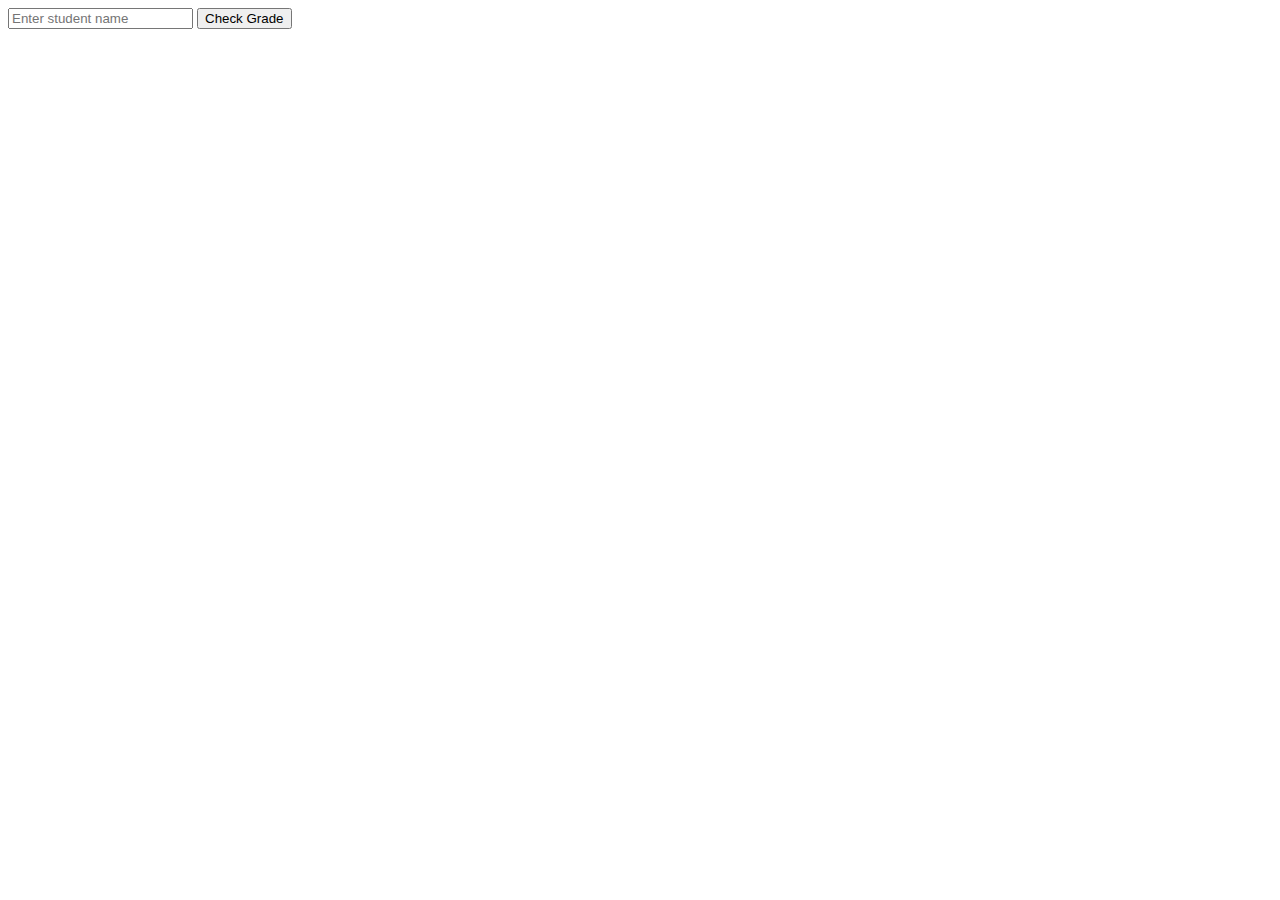
<file: index.html>
<!DOCTYPE html>
<html lang="en">
<head>
    <meta charset="UTF-8">
    <meta name="viewport" content="width=device-width, initial-scale=1.0">
    <title>Js Learning</title>
    <style>
    </style>
</head>
<body>
<input type="text" id="studentName" placeholder="Enter student name">
<button id="checkBtn">Check Grade</button>
<p id="result"></p>


  <script>
  let students = [
  { name: "Maxim", grade: "A" },
  { name: "Bob", grade: "B" },
  { name: "Charlie", grade: "C" }
];

let input = document.getElementById("studentName");
let button = document.getElementById("checkBtn");
let result = document.getElementById("result");

button.addEventListener("click", function() {
  let name = input.value.trim();
  let found = false;

  for (let i = 0; i < students.length; i++) {
    if (students[i].name.toLowerCase() === name.toLowerCase()) {
      result.textContent = `${students[i].name} got grade ${students[i].grade}`;
      found = true;
      break;
    }
  }

  if (!found) {
    result.textContent = "Student not found.";
  }
});

    </script>
</body>
</html>
</file>
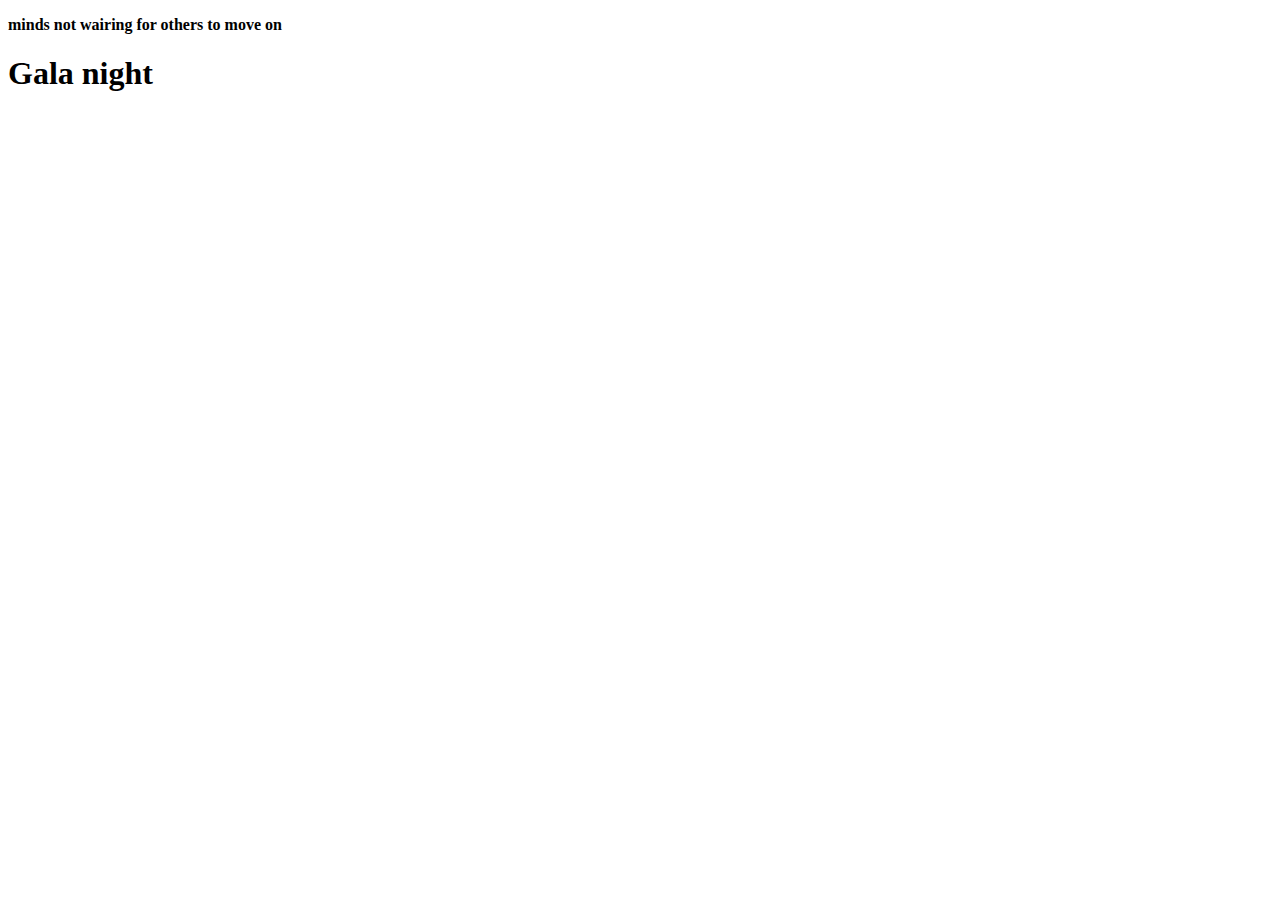
<file: dara.html>
<!DOCTYPE html>
<html lang="en">
<head>
    <meta charset="UTF-8">
    <meta name="viewport" content="width=device-width, initial-scale=1.0">
    <title>Document</title>
</head>
<p><strong> minds not wairing for others to move on</strong></p>
<h1>Gala night</h1>

</body>
</html>
</file>
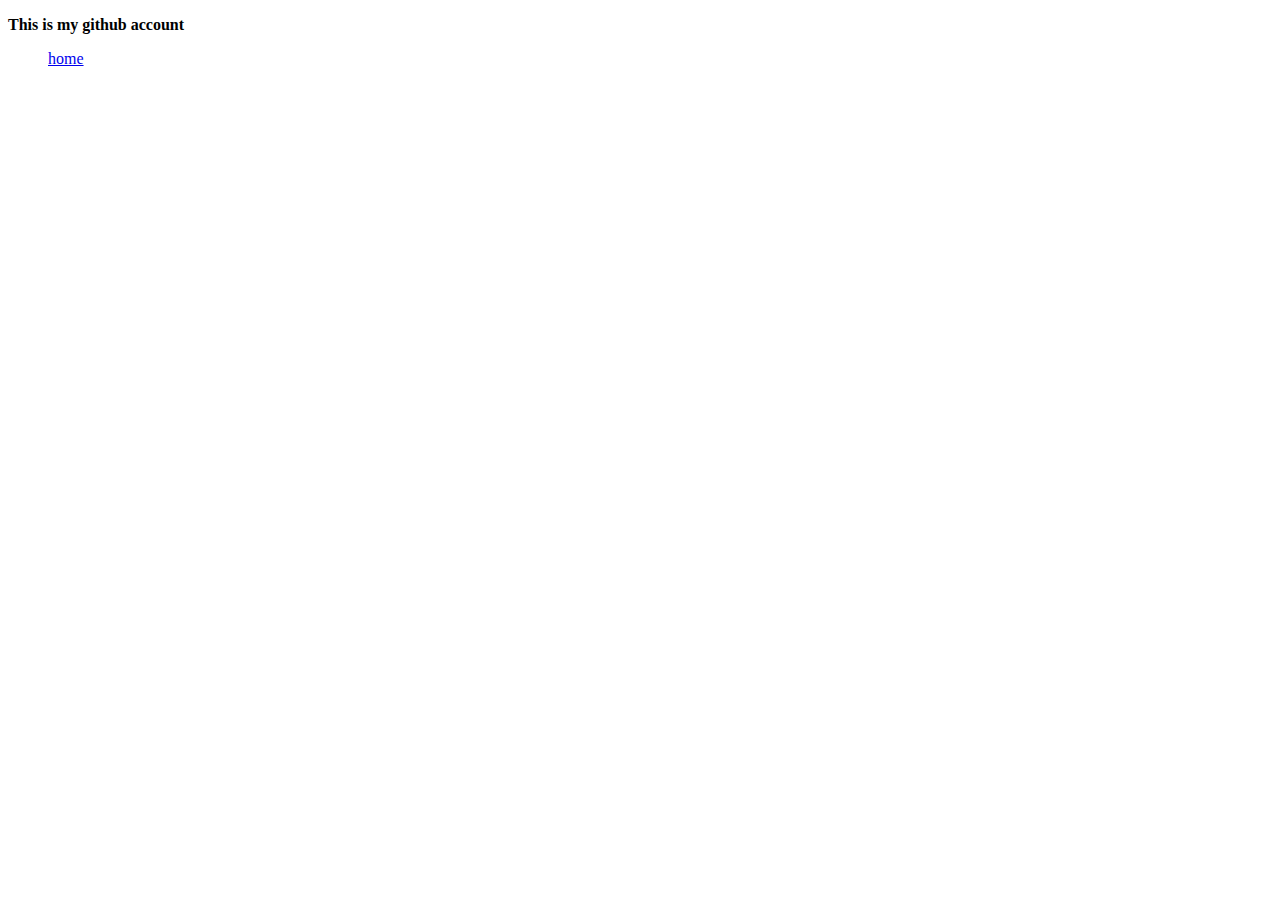
<file: github.html>
<!DOCTYPE html>
<html lang="en">
<head>
    <meta charset="UTF-8">
    <meta name="viewport" content="width=device-width, initial-scale=1.0">
    <title>Document</title>
</head>
<body>
    <strong><p>This is my github account</p></strong>
    <ul><a href="index.html">home</a></ul>
</body>
</html>
</file>
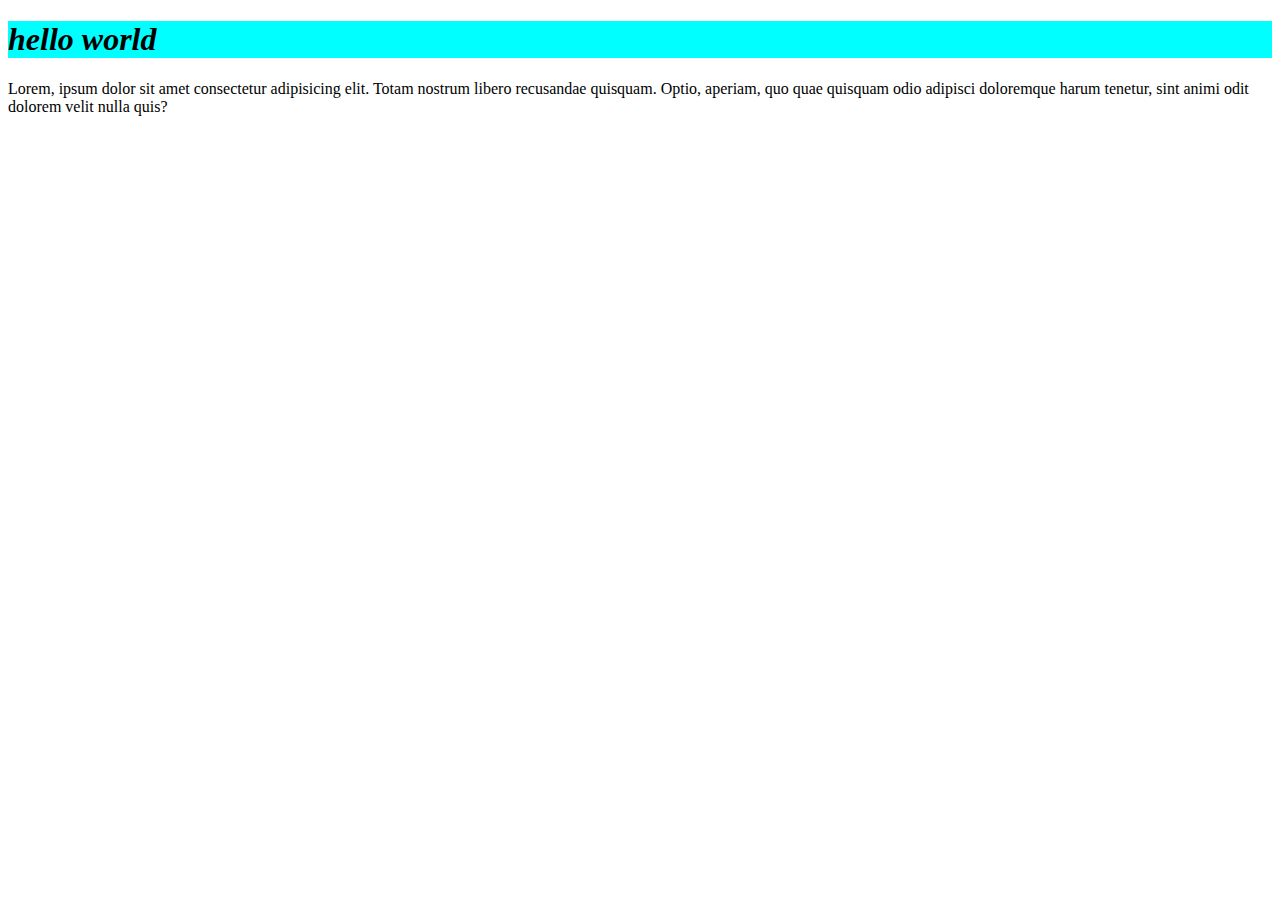
<file: pp.html>
<!DOCTYPE html>
<html lang="en">
<head>
    <meta charset="UTF-8">
    <meta name="viewport" content="width=, initial-scale=1.0">
    <title>Document</title>
    <style>
        h1{
            background-color: aqua;
            font-style: italic;
        }
        p{
            color: blueg;
        }
    </style>
</head>
<body>
    <h1>hello world</h1>
    <P>Lorem, ipsum dolor sit amet consectetur adipisicing elit. Totam nostrum libero recusandae quisquam. Optio, aperiam, quo quae quisquam odio adipisci doloremque harum tenetur, sint animi odit dolorem velit nulla quis?</P>
</body>
</html>
</file>
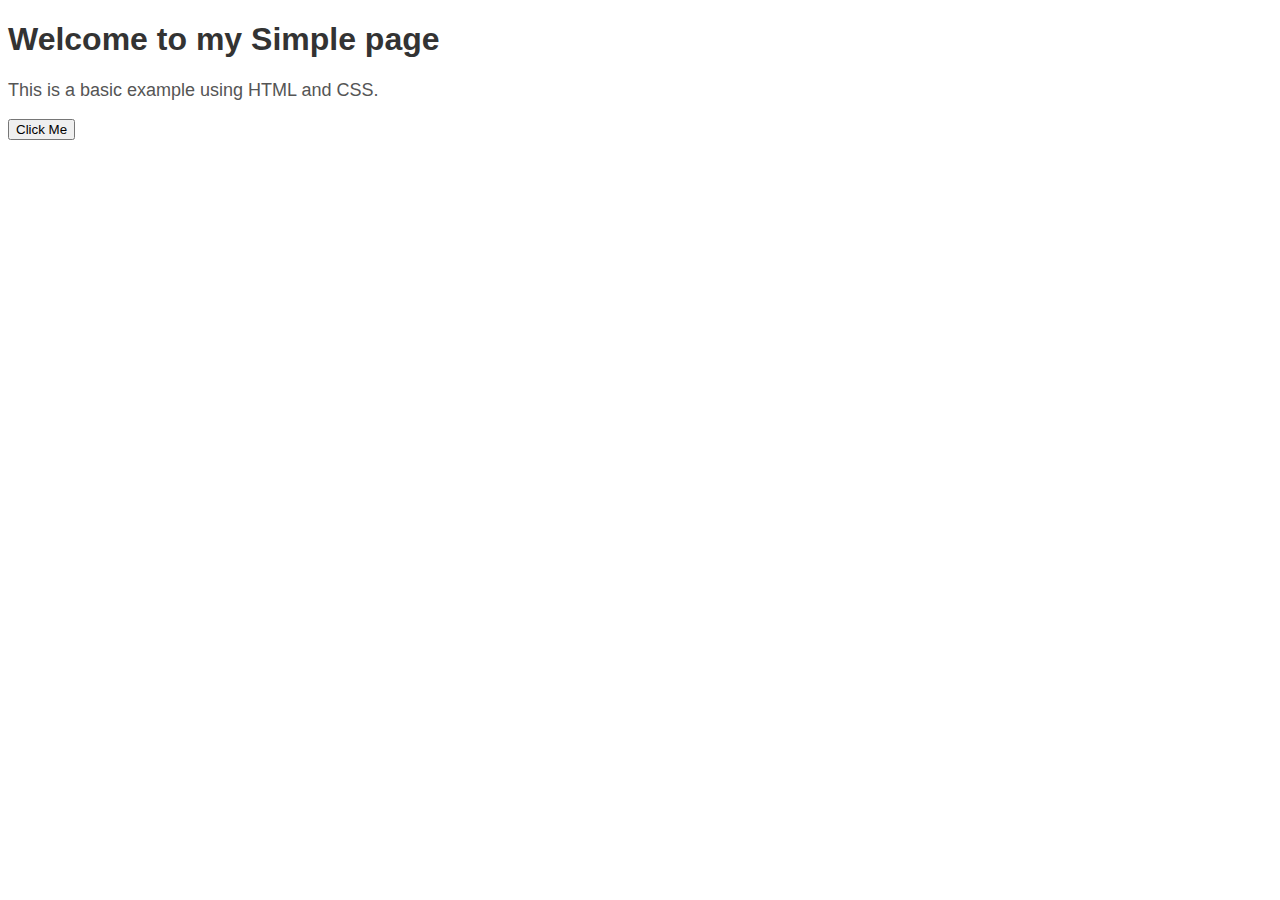
<file: text.html>
<!DOCTYPE html>
<html lang="en">
<head>
    <meta charset="UTF-8">
    <meta name="viewport" content="width=device-width, initial-scale=1.0">
    <title>Simple page</title>
    <style>
        body {
    background-color: #fof8ff;
    font-family: Arial, sans-serif;
    text-align: center:
    padding: 50px
}
h1 {
    color: #333;
}
p {
    color: #555;
    font-size: 18px;
}
my-buttom {
    background-color: #008cba;
    color: white;
    padding: 10px 20px;
    border: none;
    border-radius: 8px;
    cursor: pointer;
    font-size: 16px;
}
.my-buttom:hover {
    background-color: 005f7a;
}
</style>
</head>
<body>
    <h1>Welcome to my Simple page</h1>
    <p>This is a basic example using HTML and CSS.</p>
    <button class="my button">Click Me</button>
    
</body>
</html>
</file>
